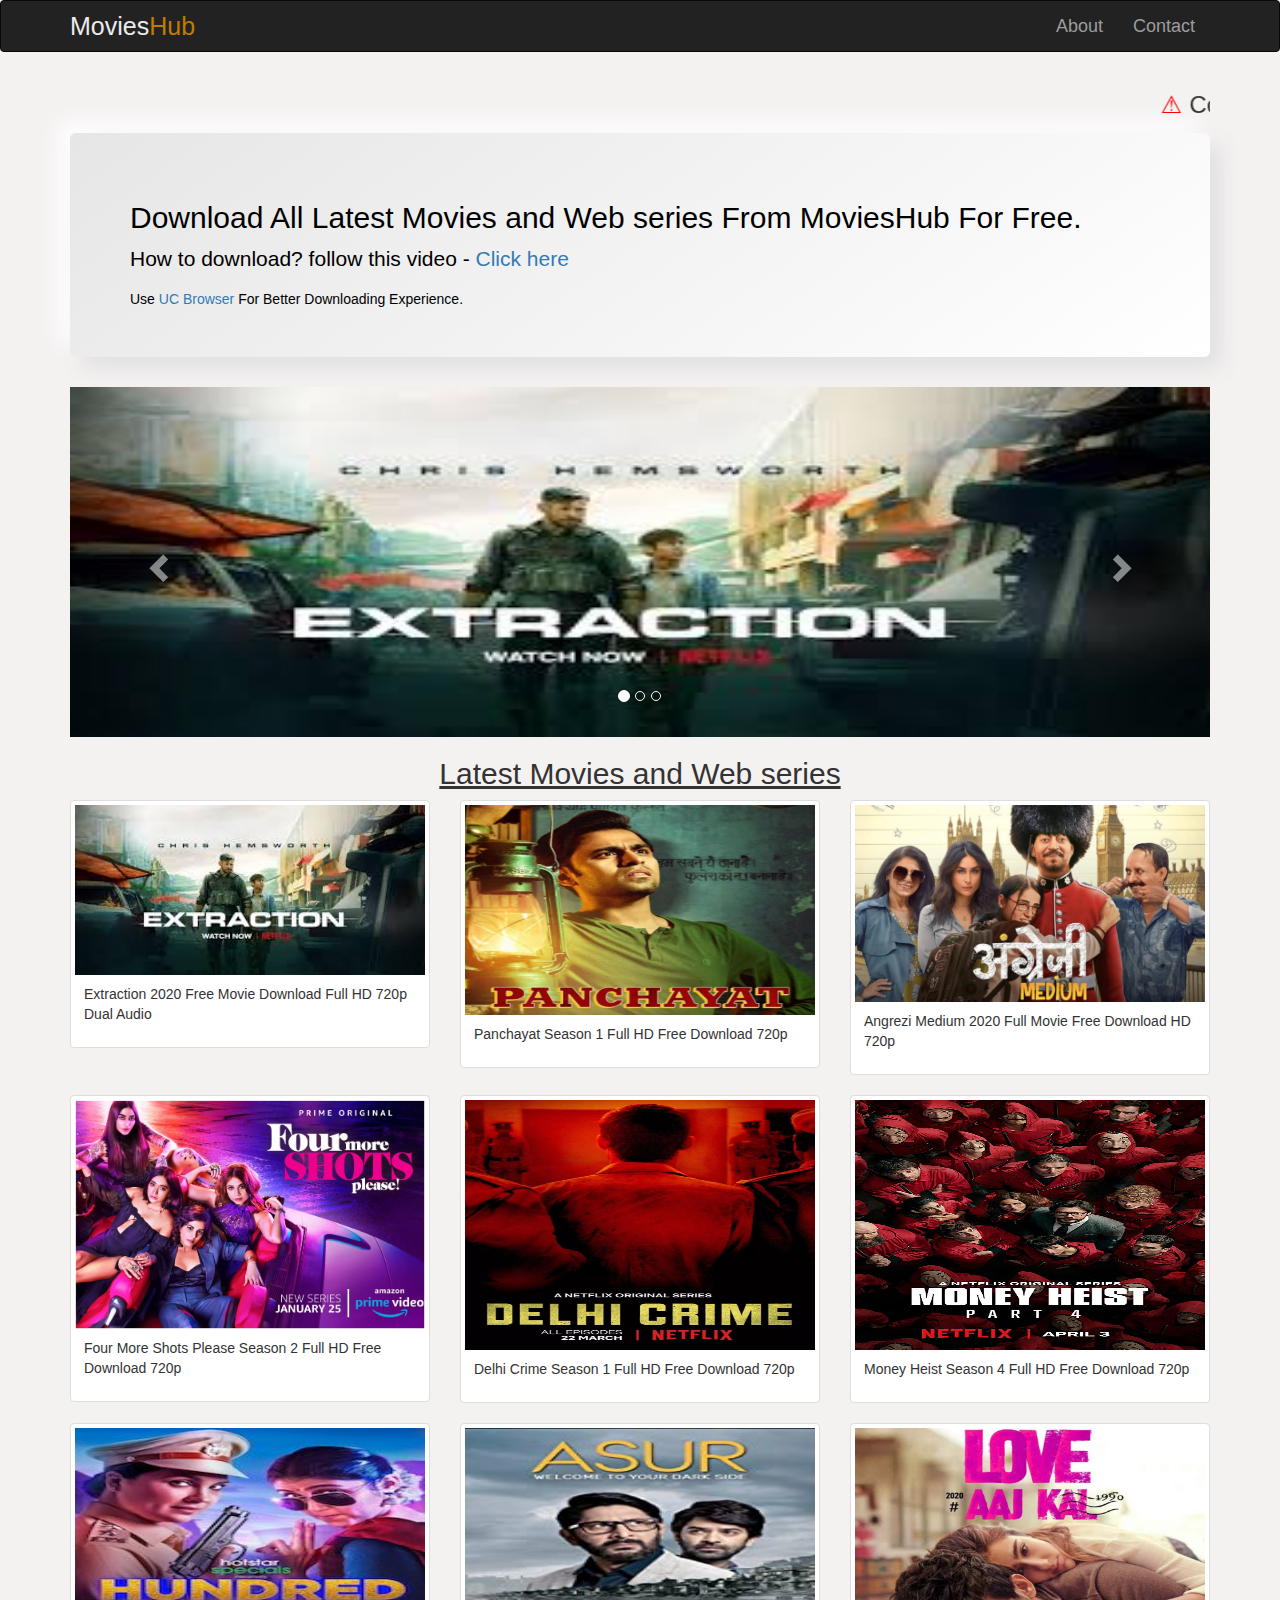
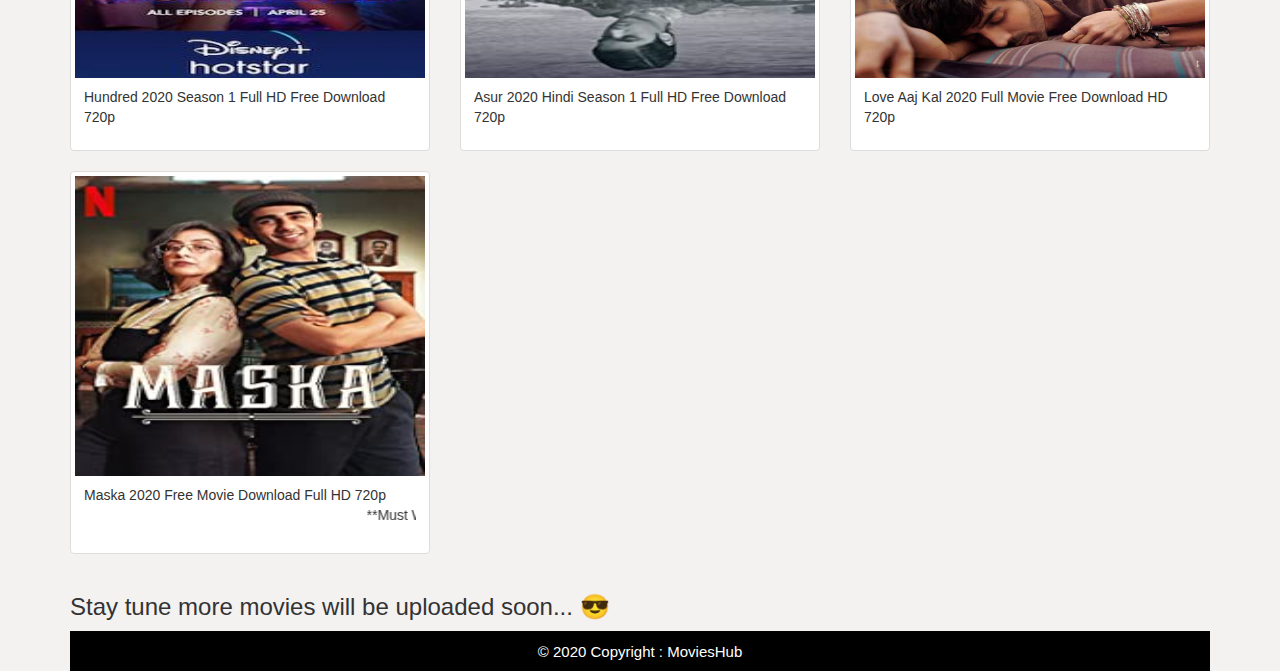
<file: index.html>
<!DOCTYPE html>
<html>
<head>
	<title>MoviesHub- The movie and web series hub</title>
	<meta charset="UTF-8">
<meta name="viewport" content="width=device-width, initial-scale=1.0">
<meta http-equiv="X-UA-Compatible" content="IE=Edge,Chrome-1">
<link rel="stylesheet" href="https://maxcdn.bootstrapcdn.com/bootstrap/3.4.1/css/bootstrap.min.css">
<script src="https://ajax.googleapis.com/ajax/libs/jquery/3.4.1/jquery.min.js"></script>
<script src="https://maxcdn.bootstrapcdn.com/bootstrap/3.4.1/js/bootstrap.min.js"></script>
<link rel="stylesheet" type="text/css" href="style.css">
</head>
<body>
	<!-- NAVBAR -->
	<nav class="navbar navbar-inverse ">
	<div class="container">
	  <div class="navbar-header head">
	    <button type="button" class="navbar-toggle collapsed" data-toggle="collapse" data-target="#navbar" aria-expanded="false" aria-controls="navbar">
	      <span class="sr-only">Toggle navigation</span>
	      <span class="icon-bar"></span>
	      <span class="icon-bar"></span>
	      <span class="icon-bar"></span>
	    </button>
	    <a class="navbar-brand logo" href="#">Movies<span class="hub">Hub</span></a>
	  </div>
	  <div id="navbar" class="navbar-collapse collapse">
	        <ul class="nav navbar-nav navbar-right">
	      <li><a href="about.html" class="link">About</a></li>
	      <li><a href="contact.html" class="link">Contact</a></li></ul>
	  </div><!-- /.nav-collapse -->
	</div><!-- /.container-fluid  -->
 </nav>

<div class="container">
	<marquee><h3> <span style="color:red; ">&#9888</span> Covid-19 Alert #StayHomeStaySafe &#128567;</h3></marquee>
<div class="jumbotron">
	<h2 align="left">Download All Latest Movies and Web series From MoviesHub For Free.</h2>
	<p>How to download? follow this video - <a href="https://www.youtube.com/watch?v=JpGpEi_Nhos&t=20s">Click here</p>
	</a> Use<a href="https://play.google.com/store/apps/details?id=com.UCMobile.intl&hl=en"> UC Browser </a>For Better Downloading Experience.
</div>


<!-- CAROUSEL -->
<div id="myCarousel" class="carousel slide " data-ride="carousel">
    <!-- Indicators -->
    <ol class="carousel-indicators">
      <li data-target="#myCarousel" data-slide-to="0" class="active"></li>
      <li data-target="#myCarousel" data-slide-to="1"></li>
      <li data-target="#myCarousel" data-slide-to="2"></li>
    </ol>

    <!-- Wrapper for slides -->
    <div class="carousel-inner">
      <div class="item active">
        <a href="https://1sdmoviespoint.com/extraction-2020-free-movie-download-full-hd-720p/"><img src="asserts/ext.jpg" alt="Extraction" style="width:100%; height: 350px;"></a>
      </div>

      <div class="item">
        <a href="https://1sdmoviespoint.com/panchayat-season-1-full-hd-free-download-720p-1/"><img src="asserts/panchayat.jpg" alt="Panchayat" style="width:100%; height: 350px;"></a>
      </div>
    
      <div class="item">
        <a href=" https://1sdmoviespoint.com/angrezi-medium-2020-full-movie-free-download-hd-3/"><img src="asserts/angrezi.webp" alt="New york" style="width:100%; height: 350px;"></a>
      </div>
    </div>

    <!-- Left and right controls -->
    <a class="left carousel-control" href="#myCarousel" data-slide="prev">
      <span class="glyphicon glyphicon-chevron-left"></span>
      <span class="sr-only">Previous</span>
    </a>
    <a class="right carousel-control" href="#myCarousel" data-slide="next">
      <span class="glyphicon glyphicon-chevron-right"></span>
      <span class="sr-only">Next</span>
    </a>
  </div>
</div>


<!-- MOIVE LIST  -->
  <div class="container">
  	<h2 align="center"><u>Latest Movies and Web series</u></h2>
 <div class="row">
  <div class="col-md-4">
    <div class="thumbnail">
      <a href="https://1sdmoviespoint.com/extraction-2020-free-movie-download-full-hd-720p/">
        <img src="asserts/ext.jpg" alt="Lights" style="width:100%; height:170px;">
        <div class="caption">
          <p>Extraction 2020 Free Movie Download Full HD 720p Dual Audio</p>
        </div>
      </a>
    </div>
  </div>

  <div class="col-md-4">
    <div class="thumbnail">
      <a href= "https://1sdmoviespoint.com/panchayat-season-1-full-hd-free-download-720p-1/">
        <img src="asserts/panchayat.jpg" alt="Nature" style="width:100%; height:210px">
        <div class="caption">
          <p>Panchayat Season 1 Full HD Free Download 720p</p>
        </div>
      </a>
    </div>
  </div>
  <div class="col-md-4">
    <div class="thumbnail">
      <a href=" https://1sdmoviespoint.com/angrezi-medium-2020-full-movie-free-download-hd-3/">
        <img src="asserts/angrezi.webp" alt="Fjords" style="width:100%">
        <div class="caption">
          <p>Angrezi Medium 2020 Full Movie Free Download HD 720p</p>
        </div>
      </a>
    </div>
  </div>

<div class="col-md-4">
    <div class="thumbnail">
      <a href=" https://1sdmoviespoint.com/four-more-shots-please-season-2-full-hd-free-download-720p-2/">
        <img src="asserts/fms.jpg" alt="Fjords" style="width:100%; height:229px;">
        <div class="caption">
          <p>Four More Shots Please Season 2 Full HD Free Download 720p</p>
        </div>
      </a>
    </div>
  </div>

  <div class="col-md-4">
    <div class="thumbnail">
      <a href="https://1sdmoviespoint.com/delhi-crime-season-1-full-hd-free-download-720p/">
        <img src="asserts/delhicrime.jpg" alt="Fjords" style="width:100%; height:250px;">
        <div class="caption">
          <p>Delhi Crime Season 1 Full HD Free Download 720p</p>
        </div>
      </a>
    </div>
  </div>

  <div class="col-md-4">
    <div class="thumbnail">
      <a href="https://1sdmoviespoint.com/money-heist-season-4-full-hd-free-download-720p/">
        <img src="asserts/moneyh.jpg" alt="Fjords" style="width:100%; height: 250px;">
        <div class="caption">
          <p>Money Heist Season 4 Full HD Free Download 720p</p>
        </div>
      </a>
    </div>
  </div>
   

    <div class="col-md-4">
    <div class="thumbnail">
      <a href=" https://1sdmoviespoint.com/hundred-2020-season-1-full-hd-free-download-720p/">
        <img src="asserts/hundred.jpg" alt="Fjords" style="width:100%; height: 250px;">
        <div class="caption">
          <p>Hundred 2020 Season 1 Full HD Free Download 720p</p>
        </div>
      </a>
    </div>
  </div>

   <div class="col-md-4">
    <div class="thumbnail">
      <a href=" https://1sdmoviespoint.com/asur-2020-hindi-season-1-full-hd-free-download-720p-1/">
        <img src="asserts/Asur.jpg" alt="Fjords" style="width:100%; height: 250px;">
        <div class="caption">
          <p>Asur 2020 Hindi Season 1 Full HD Free Download 720p</p>
        </div>
      </a>
    </div>
  </div>

   <div class="col-md-4">
    <div class="thumbnail">
      <a href="https://1sdmoviespoint.com/love-aaj-kal-2020-full-movie-free-download-hd-2/">
        <img src="asserts/aaj kal.jpg" alt="Fjords" style="width:100%; height: 250px;">
        <div class="caption">
          <p>Love Aaj Kal 2020 Full Movie Free Download HD 720p</p>
        </div>
      </a>
    </div>
  </div>

  <div class="col-md-4">
    <div class="thumbnail">
      <a href="https://1sdmoviespoint.com/maska-2020-free-movie-download-full-hd-720p-nf-1/">
        <img src="asserts/Maska.jpg" alt="Fjords" style="width:100%; height: 300px;">
        <div class="caption">
          <p>Maska 2020 Free Movie Download Full HD 720p<br>
          	<marquee>**Must Watch**</marquee></p>
        </div>
      </a>
    </div>
  </div>
</div>
<h3>Stay tune more movies will be uploaded soon... &#128526;</h3>
<!-- Footer -->
<footer class="page-footer font-small unique-color-dark pt-4">
  <!-- Copyright -->
  <div class="footer-copyright text-center py-3">
<!--   	<p style="font-size: 10px;">This Page Is Specially Created For Sadda Adda members <span style='font-size:10px;'>&#128536;</span><br> -->
	<span style="font-size: 15px;">© 2020 Copyright : MoviesHub</span></p>
  </div>
  <!-- Copyright -->
</footer>
</div>
</div>
</body>
</html>
</file>
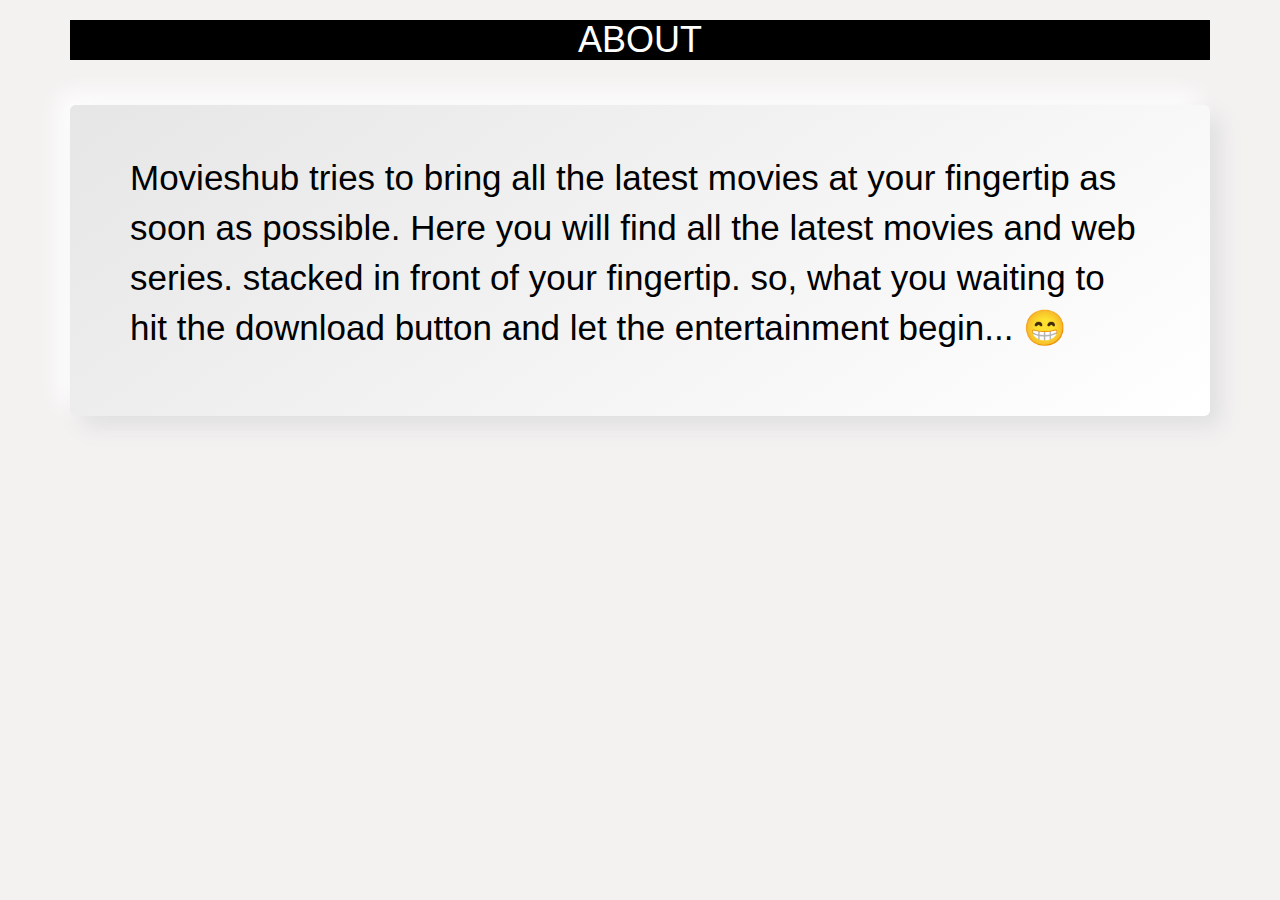
<file: about.html>
<!DOCTYPE html>
<html>
<head>
<title>MoviesHub</title>
<meta charset="UTF-8">
<meta name="viewport" content="width=device-width, initial-scale=1.0">
<meta http-equiv="X-UA-Compatible" content="IE=Edge,Chrome-1">
<link rel="stylesheet" href="https://maxcdn.bootstrapcdn.com/bootstrap/3.4.1/css/bootstrap.min.css">
<script src="https://ajax.googleapis.com/ajax/libs/jquery/3.4.1/jquery.min.js"></script>
<script src="https://maxcdn.bootstrapcdn.com/bootstrap/3.4.1/js/bootstrap.min.js"></script>
</head>
<style>
	body{
		background-color: #f4f1f1;
	}
h1{
	color: #fff;
	background-color: #000;
}
.jumbotron{
color:#000;
margin-top: 45px;
background-color: #155858;
border-radius: 44px;
background: linear-gradient(145deg, #e6e6e6, #ffffff);
box-shadow:  11px 11px 22px #e0e0e0, 
-11px -11px 22px #ffffff;
}
.jumbotron p{
	font-size: 35px;
}

</style>
<body>
	<div class="container">
<h1 align="center">ABOUT</h1>
<div class="jumbotron">
    <p>Movieshub tries to bring all the latest movies at your fingertip as soon as possible. Here you will find all the latest movies and web series. stacked in front of your fingertip. so, what you waiting to hit the download button and let the entertainment begin... &#128513;</p>
  
</div>
</div>




	</body>
	</html>
</file>
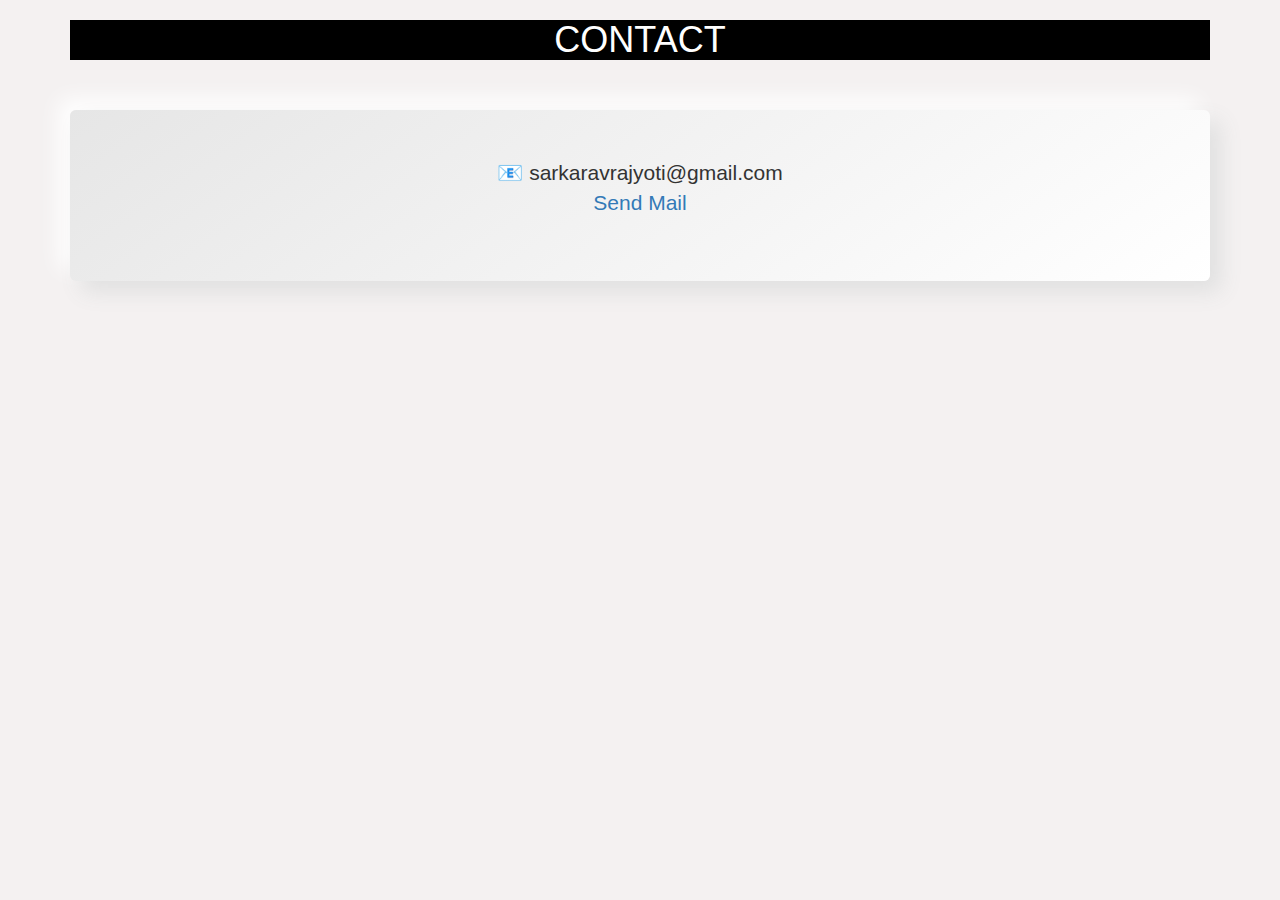
<file: contact.html>
<!DOCTYPE html>
<html>
<head>
<title>MoviesHub</title>
<meta charset="UTF-8">
<meta name="viewport" content="width=device-width, initial-scale=1.0">
<meta http-equiv="X-UA-Compatible" content="IE=Edge,Chrome-1">
<link rel="stylesheet" href="https://maxcdn.bootstrapcdn.com/bootstrap/3.4.1/css/bootstrap.min.css">
<script src="https://ajax.googleapis.com/ajax/libs/jquery/3.4.1/jquery.min.js"></script>
<script src="https://maxcdn.bootstrapcdn.com/bootstrap/3.4.1/js/bootstrap.min.js"></script>
</head>
<style>
body{
background-color: #f4f1f1;
}
h1{
background-color: #000;
color: #fff;
}
.jumbotron{
margin-top: 50px;
border-radius: 44px;
background: linear-gradient(145deg, #e6e6e6, #ffffff);
box-shadow:  11px 11px 22px #e0e0e0, 
-11px -11px 22px #ffffff;
}
</style>
<body>
<div class="container text-center">
<h1>CONTACT</h1>
<div class="jumbotron">
<p> 📧 sarkaravrajyoti@gmail.com<a href="mailto:sarkaravrajyoti@gmail.com"><br> Send Mail</a></p></div>
</div>
</body>
</head>
</html>
</file>
<file: style.css>
body{
background-color: #f4f1f1;
}
.hub{
color:#c07c00;
}
.jumbotron{
color:#000;
background-color: #155858;
border-radius: 44px;
background: linear-gradient(145deg, #e6e6e6, #ffffff);
box-shadow:  11px 11px 22px #e0e0e0, 
-11px -11px 22px #ffffff;
}

.navbar-brand{
font-size: 25px;
}
.navbar-inverse .navbar-brand {
	color:#ecebeb;
}
.navbar-nav>li>a {
font-size:18px;
}
.page-footer{
color: #fff;
padding: 10px;
background-color: #000;
height: 40px;
}
</file>
